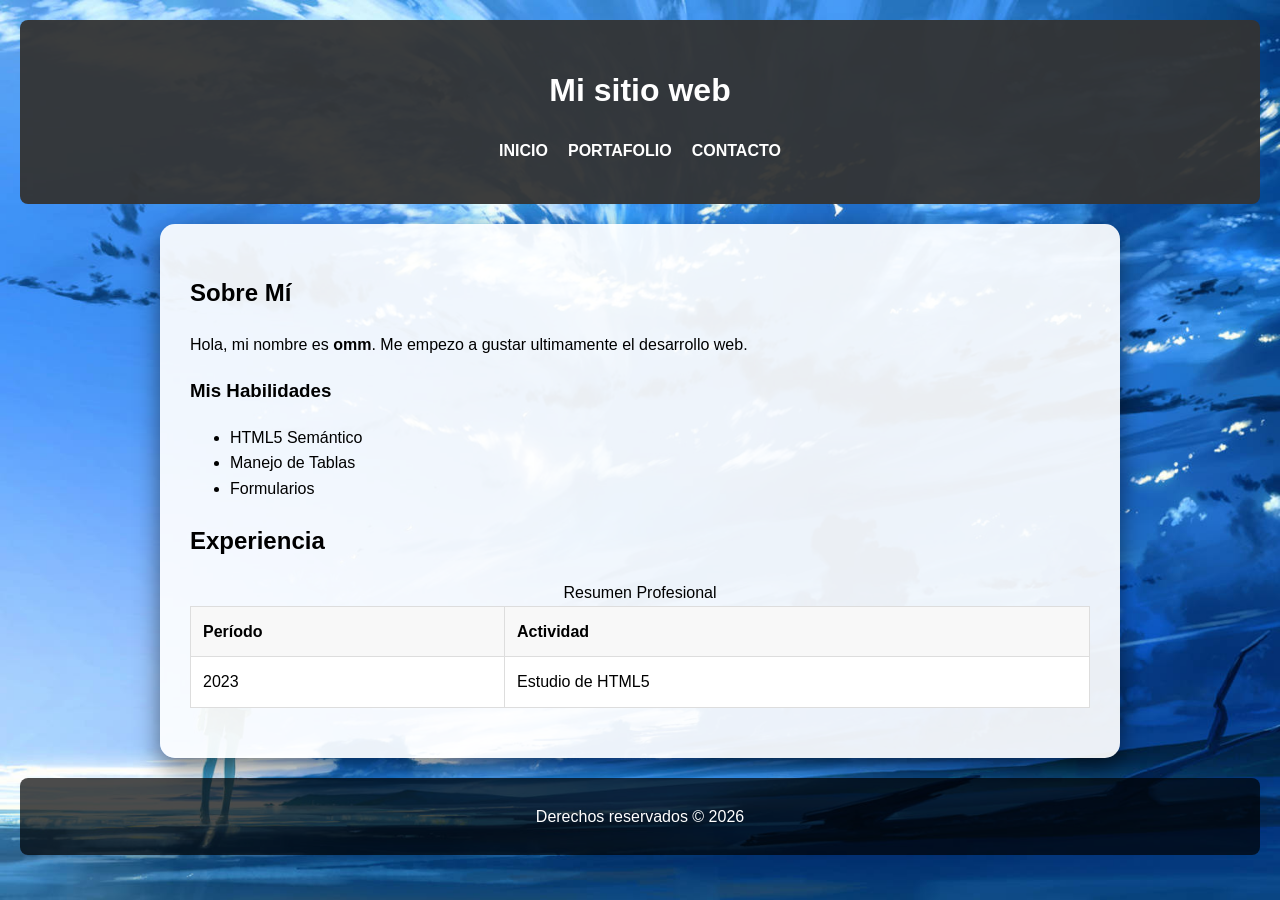
<file: index.html>
<!DOCTYPE html>
<html lang="es">
<head>
    <meta charset="UTF-8">
    <meta name="viewport" content="width=device-width, initial-scale=1.0">
    <title>Mi Perfil Profesional</title>
    <link rel="stylesheet" href="style.css">
</head>
<body>
    <header>
        <h1>Mi sitio web</h1>
        <nav>
            <ul>
                <li><a href="index.html">Inicio</a></li>
                <li><a href="portafolio.html">Portafolio</a></li>
                <li><a href="contacto.html">Contacto</a></li>
            </ul>
        </nav>
    </header>

    <main>
        <article>
            <h2>Sobre Mí</h2>
            <p>Hola, mi nombre es <strong>omm</strong>. Me empezo a gustar ultimamente el desarrollo web.</p>
            
            <h3>Mis Habilidades</h3>
            <ul>
                <li>HTML5 Semántico</li>
                <li>Manejo de Tablas</li>
                <li>Formularios</li>
            </ul>
        </article>

        <section>
            <h2>Experiencia</h2>
            <table border="1">
                <caption>Resumen Profesional</caption>
                <tr>
                    <th>Período</th>
                    <th>Actividad</th>
                </tr>
                <tr>
                    <td>2023</td>
                    <td>Estudio de HTML5</td>
                </tr>
            </table>
        </section>
    </main>

    <footer>
        <p>Derechos reservados &copy; 2026</p>
    </footer>
</body>
</html>
</file>
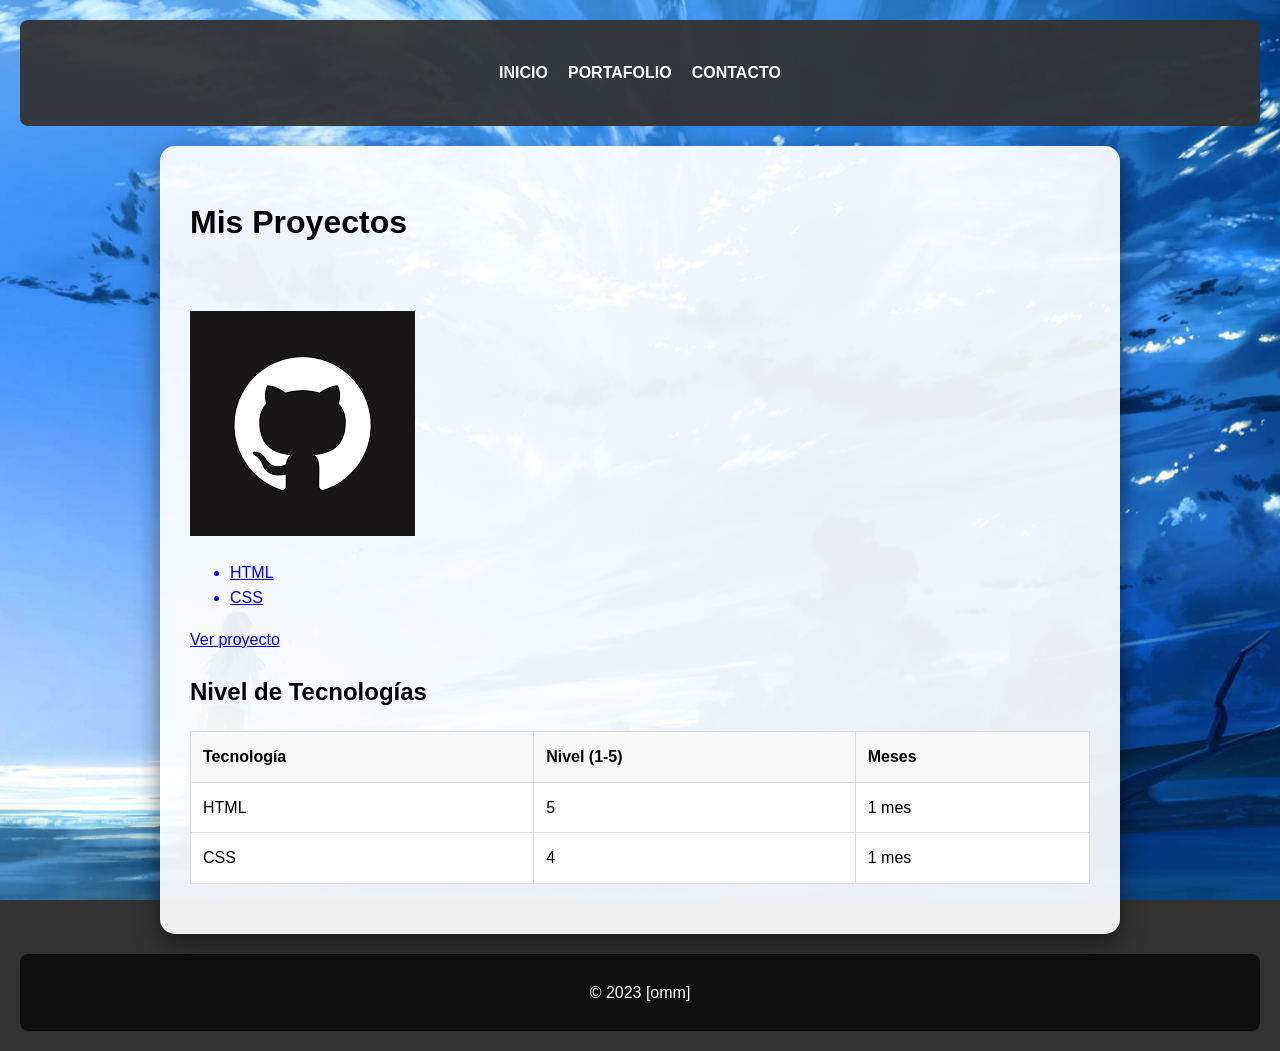
<file: portafolio.html>
<!DOCTYPE html>
<html lang="es">
<head>
    <meta charset="UTF-8">
    <meta name="viewport" content="width=device-width, initial-scale=1.0">
    <title>Portafolio | Mis Proyectos</title>
    <link rel="stylesheet" href="style.css">
</head>
<body>
    <header>
        <nav>
            <ul>
                <li><a href="index.html">Inicio</a></li>
                <li><a href="portafolio.html">Portafolio</a></li>
                <li><a href="contacto.html">Contacto</a></li>
            </ul>
        </nav>
    </header>

    <main>
        <h1>Mis Proyectos</h1>
        <section class="grid-proyectos">
            <article>
                <img id="proyecto1"><a href="https://github.com/oscmmm/Ahorcado" target="_blank">
                <p><img src="imagenes/github.png" alt=""></p>
                <ul>
                    <li>HTML</li>
                    <li>CSS</li>
                </ul>
                <a href="#">Ver proyecto</a>
            </article>
            <!-- ... agregar 3 artículos más ... -->
        </section>

        <section>
            <h2>Nivel de Tecnologías</h2>
            <table>
                <tr>
                    <th>Tecnología</th>
                    <th>Nivel (1-5)</th>
                    <th>Meses</th>
                </tr>
                <tr><td>HTML</td><td>5</td><td>1 mes</td></tr>
                <tr><td>CSS</td><td>4</td><td>1 mes</td></tr>
                <!-- Completar hasta 6 -->
            </table>
        </section>
    </main>

    <footer>
        <p>&copy; 2023 [omm]</p>
    </footer>
</body>
</html>
</file>
<file: style.css>
body { 
    font-family: 'Segoe UI', Tahoma, Geneva, Verdana, sans-serif; 
    line-height: 1.6; 
    margin: 0; 
    padding: 20px; 
    /* Tu fondo de anime configurado correctamente */
    background-color: #333;
    background-image: url('imagenes/anime.jpg');
    background-size: cover;
    background-attachment: fixed;
    background-position: center;
    background-repeat: no-repeat;
}

header { 
    background: rgba(51, 51, 51, 0.95); 
    color: white; 
    padding: 1.5rem; 
    margin-bottom: 20px;
    border-radius: 8px;
    text-align: center;
}

nav ul { 
    list-style: none; 
    padding: 0; 
    display: flex; 
    justify-content: center;
    gap: 20px; 
}

nav a { 
    color: white; 
    text-decoration: none; 
    font-weight: bold; 
    text-transform: uppercase;
}

nav a:hover { 
    color: #ff9900; 
} 

main { 
    max-width: 900px; 
    margin: auto; 
    background: rgba(255, 255, 255, 0.92); /* Blanco transparente para ver el fondo */
    padding: 30px; 
    border-radius: 15px; 
    box-shadow: 0 10px 25px rgba(0,0,0,0.5);
}

table { 
    width: 100%; 
    border-collapse: collapse; 
    margin: 20px 0; 
    background: white;
}

th, td { 
    border: 1px solid #ddd; 
    padding: 12px; 
    text-align: left; 
}

th { background-color: #f8f8f8; }

form { 
    display: grid; 
    gap: 15px; 
    max-width: 100%; 
}

input, select, textarea { 
    padding: 10px; 
    width: 100%; 
    border: 1px solid #ccc;
    border-radius: 5px;
    box-sizing: border-box; /* Evita que se salgan del cuadro */
}

button { 
    background: #ff9900; 
    color: white; 
    border: none; 
    padding: 15px; 
    cursor: pointer; 
    font-weight: bold;
    font-size: 1.1rem;
    border-radius: 5px;
    transition: 0.3s;
}

button:hover { 
    background: #e68a00; 
    transform: scale(1.02);
}

footer {
    text-align: center;
    color: white;
    margin-top: 20px;
    padding: 10px;
    background: rgba(0,0,0,0.7);
    border-radius: 8px;
}
</file>
